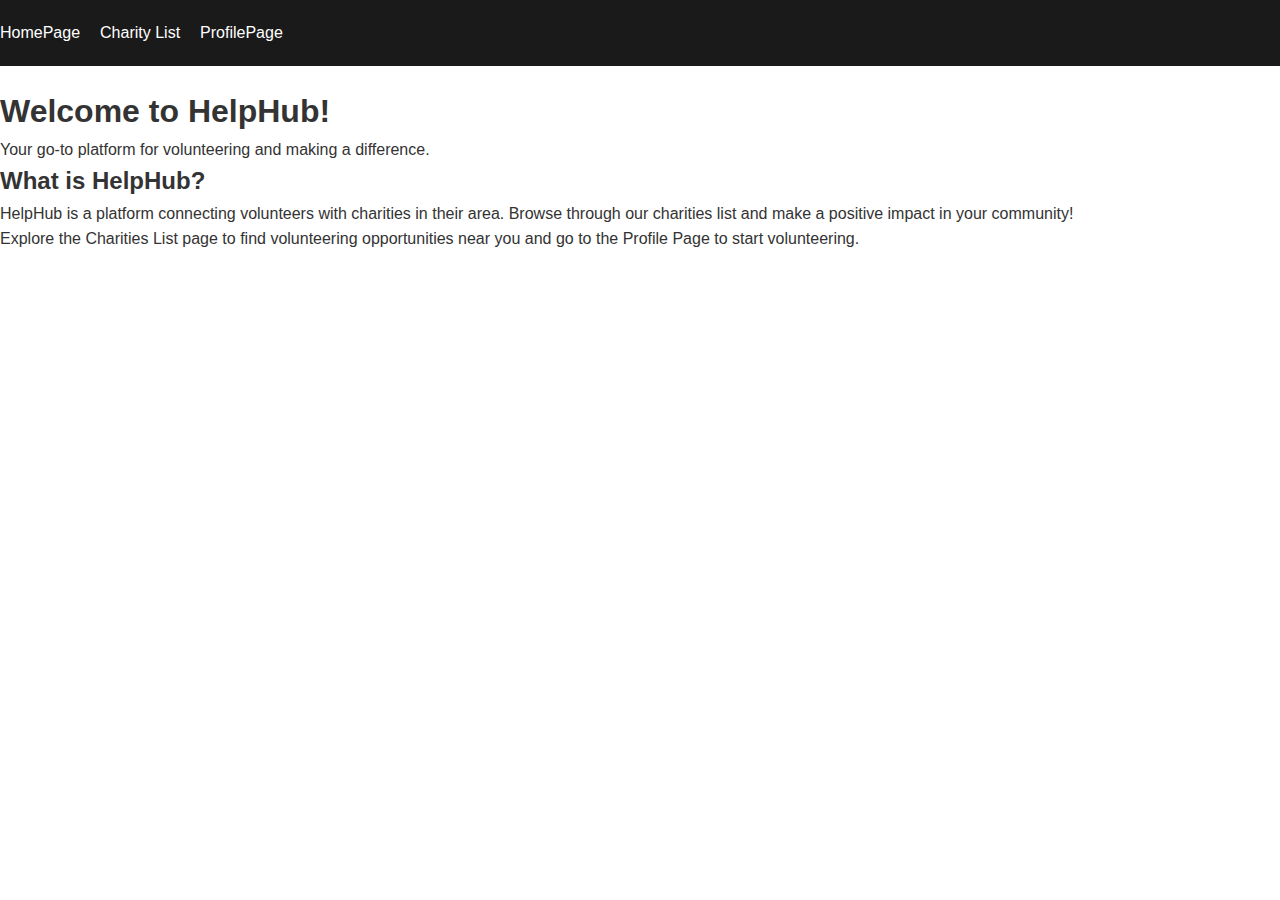
<file: index.html>
<!DOCTYPE html>
<html>

<head>
    <link rel="stylesheet" href="style.css">
</head>

<body>

    <header>  
        <nav>  
            <ul>  
            <li>  
            <a href="index.html"> HomePage </a>  
            </li>  
            <li>  
            <a href="charities.html"> Charity List </a>  
            </li>  
            <li>  
            <a href="charity_profile.html"> ProfilePage </a> 
            </li>
            </ul>  
        </nav>  
 </header> 

    <section>
        <h1>Welcome to HelpHub!</h1>
        <p>Your go-to platform for volunteering and making a difference.</p>
        <h2>What is HelpHub?</h2>
        <p>HelpHub is a platform connecting volunteers with charities in their area. Browse through our charities list
            and make a positive impact in your community!</p>
        <p>Explore the Charities List page to find volunteering opportunities near you and go to the Profile Page to start volunteering.</p>
    </section>

</body>

</html>
</file>
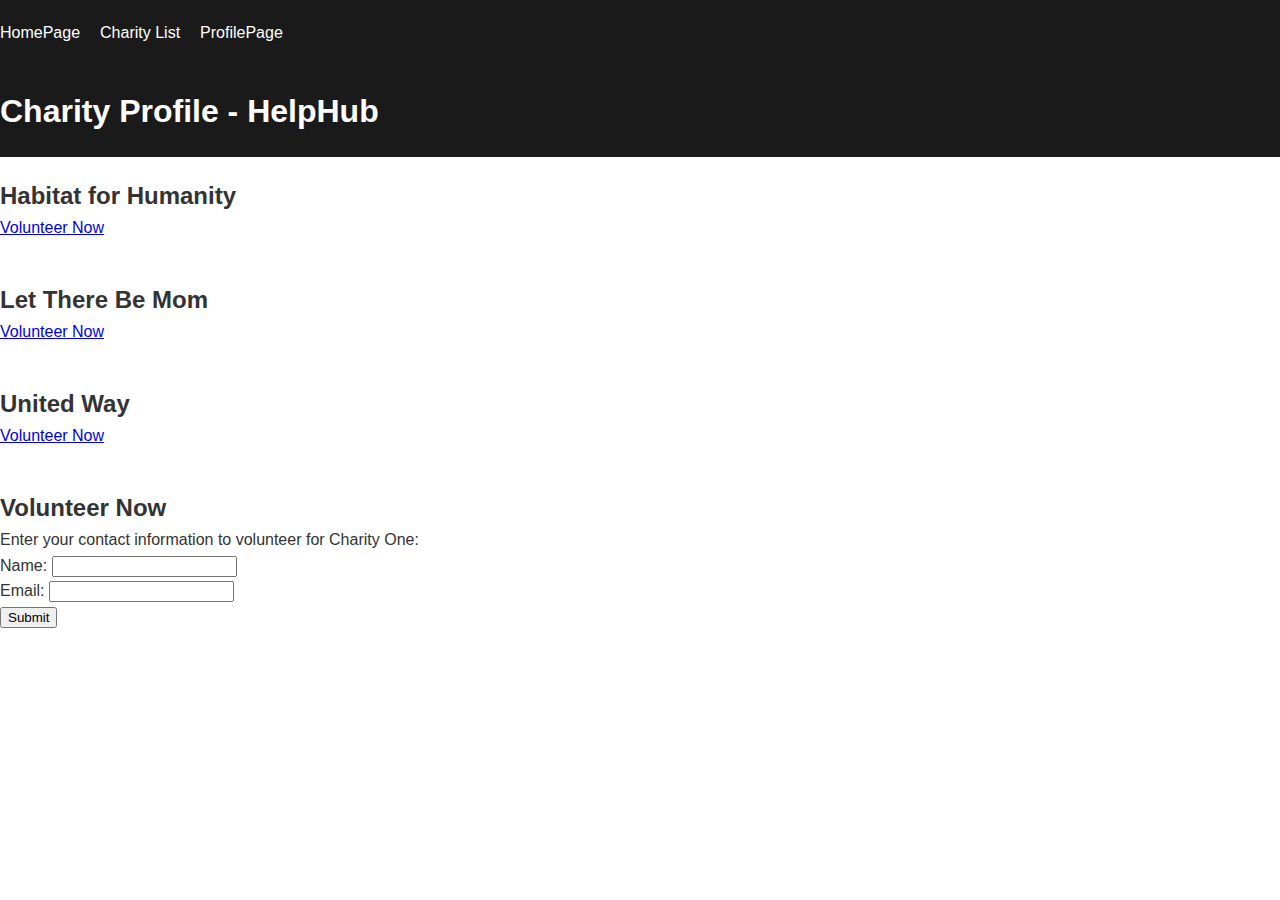
<file: charity_profile.html>
<!DOCTYPE html>
<html>

<head>
    <link rel="stylesheet" href="style.css">
    <link rel="Javascripte" href="charity_profile.js"
</head>

<header>  
    <nav>  
        <ul>  
        <li>  
        <a href="index.html"> HomePage </a>  
        </li>  
        <li>  
        <a href="charities.html"> Charity List </a>  
        </li>  
        <li>  
        <a href="charity_profile.html"> ProfilePage </a> 
        </li>
        </ul>  
    </nav>  
</header> 

<body>

    <body>

        <header>
            <h1>Charity Profile - HelpHub</h1>
        </header>
    
        <section class="charity-info">
            <h2>Habitat for Humanity</h2>
            <a href="#" class="volunteer-button" onclick="toggleVolunteerForm()">Volunteer Now</a>
        </section>

        <section class="charity-info">
            <h2>Let There Be Mom</h2>
            <a href="#" class="volunteer-button" onclick="toggleVolunteerForm()">Volunteer Now</a>
        </section>

        <section class="charity-info">
            <h2>United Way</h2>
            <a href="#" class="volunteer-button" onclick="toggleVolunteerForm()">Volunteer Now</a>
        </section>
    
        <section id="volunteerForm" class="volunteer-form">
            <h2>Volunteer Now</h2>
            <p>Enter your contact information to volunteer for Charity One:</p>
            <form action="#" method="post">
                <label for="name">Name:</label>
                <input type="text" id="name" name="name" required><br>
    
                <label for="email">Email:</label>
                <input type="email" id="email" name="email" required><br>
    
                <button type="submit">Submit</button>
            </form>
        </section>
    
        <script>
            // Function to toggle display of volunteer form
            function toggleVolunteerForm() {
                var form = document.getElementById("volunteerForm");
                form.style.display = form.style.display === "none" ? "block" : "none";
            }
        </script>
    
    </body>
    
    </html>
</file>
<file: style.css>
body,
h1,
h2,
h3,
p,
ul,
li {
    margin: 0;
    padding: 0;
}

body {
    font-family: 'Arial', sans-serif;
    font-size: 16px;
    line-height: 1.6;
    color: #333;
}

.container {
    width: 80%;
    margin: 0 auto;
}

header {
    background-color: #1a1a1a;
    color: #fff;
    padding: 20px 0;
}

nav ul {
    list-style: none;
    display: flex;
}

nav ul li {
    margin-right: 20px;
}

nav a {
    color: #fff;
    text-decoration: none;
}

nav a:hover {
    text-decoration: underline;
}

section {
    padding: 20px 0;
}

footer {
    background-color: #1a1a1a;
    color: #fff;
    padding: 20px 0;
}

/* Responsive design */
@media screen and (max-width: 768px) {
    .container {
        width: 100%;
        padding: 0 20px;
    }

    header {
        text-align: center;
    }

    nav ul {
        flex-direction: column;
        text-align: center;
    }

    nav ul li {
        margin: 0;
        margin-bottom: 10px;
    }
}

/* Accessibility styles */
.sr-only {
    position: absolute;
    width: 1px;
    height: 1px;
    padding: 0;
    margin: -1px;
    overflow: hidden;
    clip: rect(0, 0, 0, 0);
    border: 0;
}
</file>
